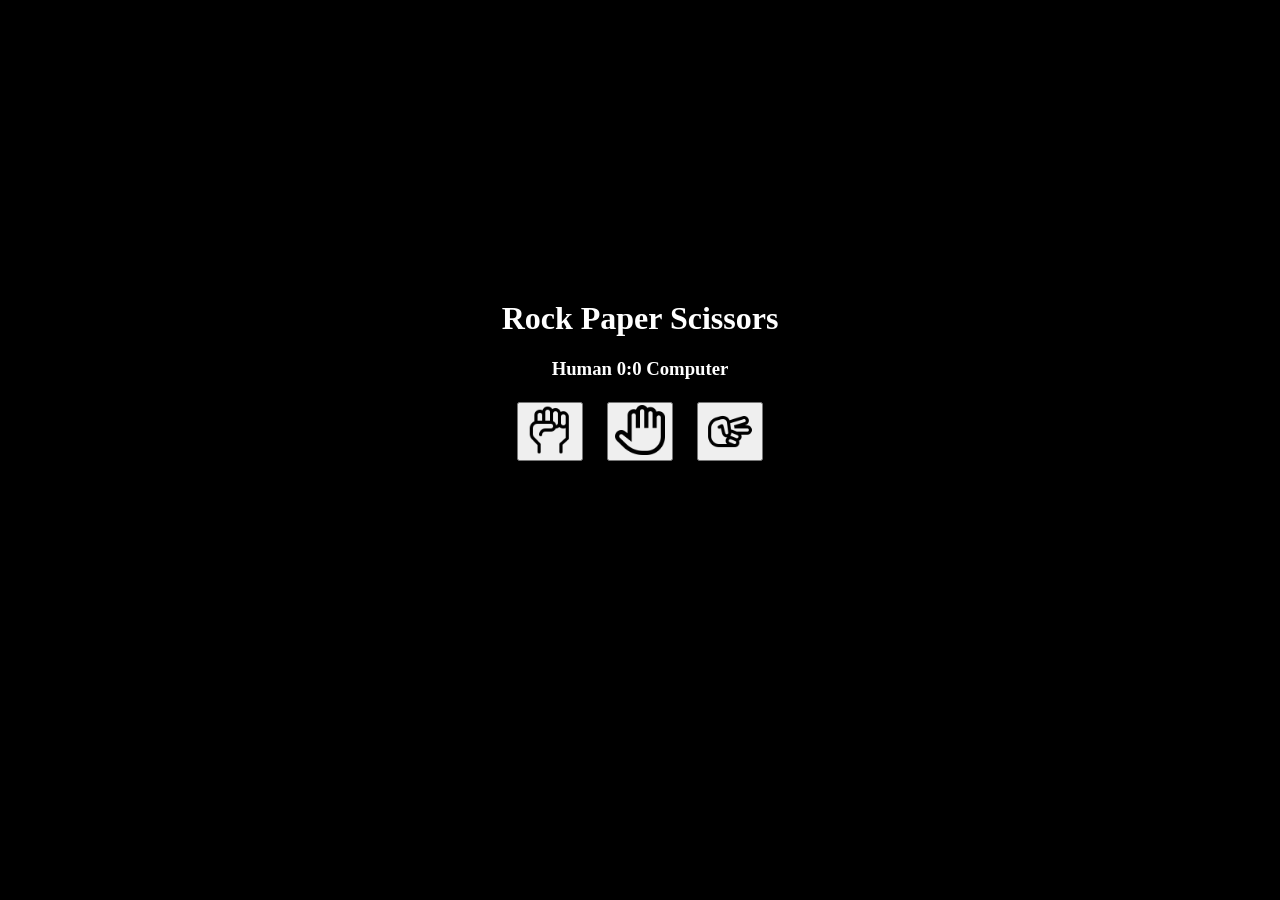
<file: index.html>
<!DOCTYPE html>
<html lang="en">
<head>
    <link rel="shortcut icon" type="image/png" href="demo.png"/>
    <meta charset="UTF-8">
    <meta name="viewport" content="width=device-width, initial-scale=1.0">
    <title>Document</title>
    <link rel="stylesheet" href="styles.css">
</head>
<body>
    <div id="game-div">
        <h1>Rock Paper Scissors</h1>
        <h3 id="score">Human 0:0 Computer</h3>
        <h4 id="outcome"></h4>
    </div>
    <div id="buttons-div">
        <button id="rock"><input type="image" src="hand.png"></image></button>
        <button id="paper"><input type="image" src="hand-paper.png"></image></button>
        <button id="scissors"><input type="image" src="scissors.png"></image></button>
    </div>
    <script>
        function getComputerChoice() {
            let random = Math.floor(Math.random() * 3);
            // Rock: 0  Paper: 1    Scissors: 2
            switch (random) {
                case 0:
                    return "rock";
                case 1:
                    return "paper";
                case 2:
                    return "scissors";
            }
        }

        function getHumanChoice(){
            vaildChoice = false;
            let choice;

            while (!vaildChoice)
            {
                choice = prompt("Please choose 'rock', 'paper' or 'scissors'");
                if (choice.toLowerCase() === 'rock' || choice.toLowerCase() === 'paper' || choice.toLowerCase() === 'scissors')
                {
                    vaildChoice = true;
                }
                else {
                    alert("Invalid choice");
                }
            }

            return choice.toLowerCase();
        }

        function playRound(humanChoice, computerChoice, humanScore, computerScore, outcomeText) {
            outcomeText.textContent = `You have chosen ${humanChoice} whilst Computer has picked ${computerChoice}`;

            if (humanChoice === computerChoice) {
                outcomeText.textContent += ' - The Round is a Draw'
            }
            else if ((humanChoice === 'rock') && (computerChoice === 'scissors') || (humanChoice === 'paper') && (computerChoice === 'rock') || (humanChoice === 'scissors') && (computerChoice === 'paper')) {
                outcomeText.textContent += ' - You have won the round'
                return "human"
            }
            else {
                outcomeText.textContent += ' - Computer has won the round'
                return "computer";
            }
        }

        function endGame() {
            const container = document.querySelector('#buttons-div');

            container.querySelectorAll('button').forEach(button => {
                button.style.display = 'none';
            });

            let restartButton = document.querySelector('#restart-btn')

            if (!restartButton) {
                restartButton = document.createElement('button');
                restartButton.id = 'restart-btn';
                restartButton.textContent = 'Restart';

                const gameDiv = document.querySelector('#game-div')
                gameDiv.after(restartButton);

                restartButton.addEventListener('click', () => {
                    restartButton.style.display = 'none';
                    container.querySelectorAll('button').forEach(button => {
                        button.style.display = '';
                    });
                    playGame();
                });
            }
            restartButton.style.display = '';
        }

        function playGame() {

            humanScore = 0;
            computerScore = 0;
            
            displayedScore.textContent = `Human 0:0 Computer`;
            outcomeText.textContent = '';
        }

        let humanScore = 0;
        let computerScore = 0;

        const container = document.querySelector('#buttons-div');
        const buttons = container.querySelectorAll('button');
        const displayedScore = document.querySelector('#score');
        const outcomeText = document.querySelector('#outcome');

        buttons.forEach(button => {
            button.addEventListener('click', () => {
                const humanChoice = button.id;
                const roundWinner = playRound(humanChoice, getComputerChoice(), humanScore, computerScore, outcomeText);

                if (roundWinner === "human") {
                    humanScore++;
                }
                else if (roundWinner === "computer") {
                    computerScore++;
                };

                displayedScore.textContent = `Human ${humanScore}:${computerScore} Computer`;

                if (humanScore === 5 || computerScore === 5) {
                    outcomeText.textContent = humanScore === 5
                        ? 'You have won the game!'
                        : 'Computer has won the game!';
                    endGame();
                }
            });
        });
        
    </script>
</body>
</html>
</file>
<file: styles.css>
body {
    width: 800px;
    margin: 300px auto 0px;
    text-align: center;
    background-color: black;
    color: white;
}


#buttons-div button {
    margin: 0px 10px;
}

#buttons-div button input{
    height: 50px;
}
</file>
